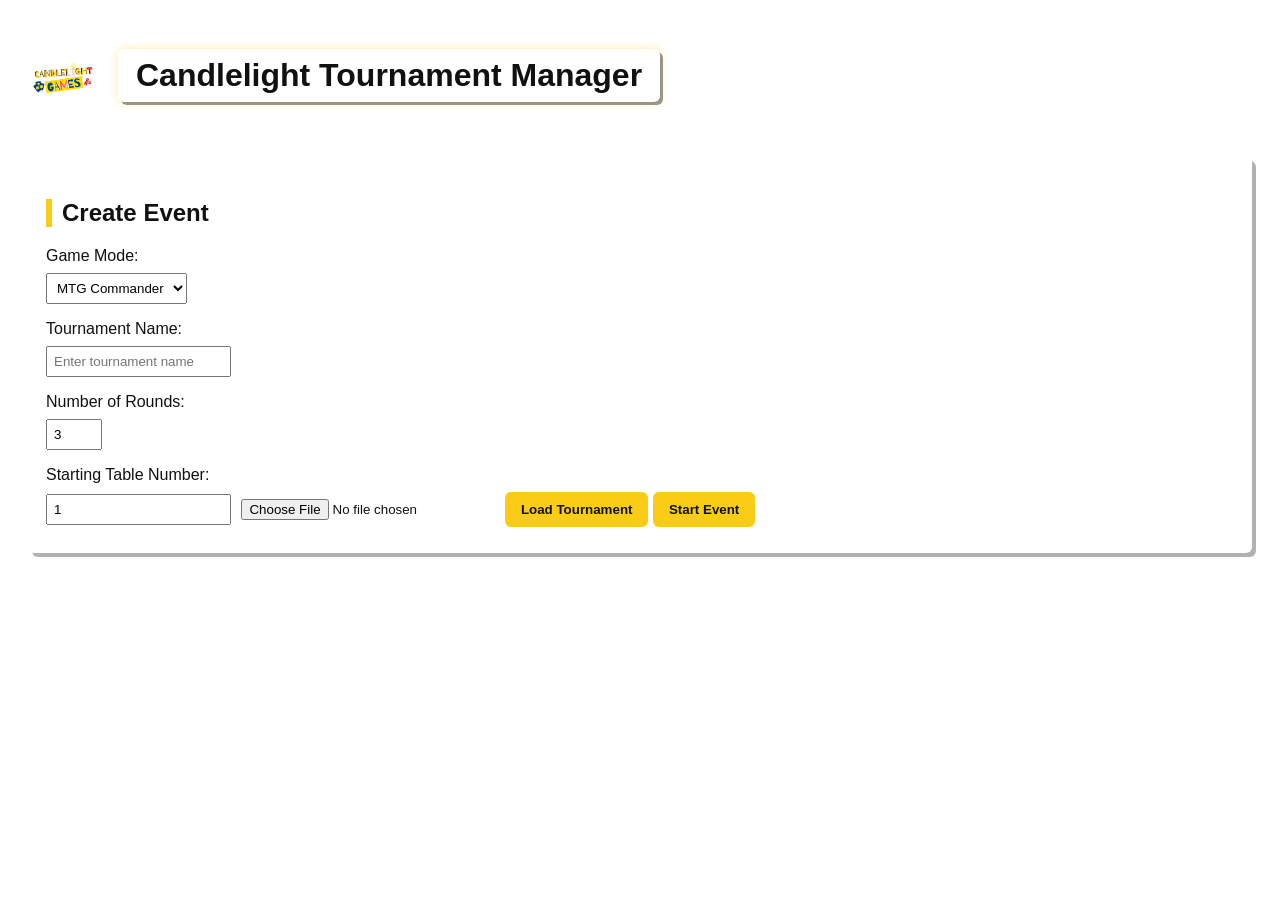
<file: index.html>
<!DOCTYPE html>
<html lang="en">
<head>
    <meta charset="UTF-8">
    <title>Candlelight Tournament Manager</title>
    <link rel="stylesheet" href="style.css">
    <link rel="icon" type="image/png" href="assets/logo.png">
</head>
<body>
    <header class="app-header">
        <img src="assets/logo.png" class="logo">
        <h1>Candlelight Tournament Manager</h1>
    </header>

    <div id="setup" class="panel">
        <h2>Create Event</h2>

        <label for="gameMode">Game Mode:</label>
        <select id="gameMode">
            <option value="MTG Commander">MTG Commander</option>
            <option value="Twin Suns">SWU Twin Suns</option>
        </select>
        
        <label for="tournamentName">Tournament Name:</label>
        <input type="text" id="tournamentName" placeholder="Enter tournament name">
        
        <label for="roundCount">Number of Rounds:</label>
        <input type="number" id="roundCount" value="3" min="1" max="10">

        <label for="startingTable">Starting Table Number:</label>
        <input type="number" id="startingTable" value="1" min="1">

        <input type="file" id="saveFile">
        <button onclick="importTournamentSave()">Load Tournament</button>

        <button onclick="createTournament()">Start Event</button>
    </div>

    <div id="registration" class="panel" style="display:none;">
        <h2>Player Registration</h2>

        <input
            type="text"
            id="playerName"
            placeholder="Enter player name"
            onkeydown="if(event.key === 'Enter') { event.preventDefault(); addPlayer(); }"
        >
        <input type="file" id="rosterFile" accept=".json,.csv">
        <button onclick="importRoster()">Import Melee Roster</button>
        <button type="button" onclick="addPlayer()">Add Player</button>

        <ul id="playerList"></ul>

        <button id="printRosterBtn" onclick="printRoster()">Print Roster</button>
        <button id="startTournamentBtn" onclick="confirmStartTournament()" style="display:none;">Start Tournament</button>
    </div>

    <div id="tournament" class="panel" style="display:none;">
        
        <div id="tournamentHeader" style="text-align: center; margin-bottom: 20px;">
            <h2 id="activeTournamentTitle" style="margin:0;"></h2>
            <h3 id="activeTournamentMode" style="margin:0; color:#555;"></h3>
        </div>

        <div id="fastResultControls" class="fast-result-controls">
            <label for="tournamentFastCode"><strong>Tournament Fast Result Codes</strong> (example: <code>231324</code> or tie <code>230000</code>)</label>
            <input
                id="tournamentFastCode"
                type="text"
                placeholder="Round+Pod+P1P2P3P4"
                onkeypress="if(event.key === 'Enter'){event.preventDefault(); applyTournamentFastCodes();}"
            >
            <button onclick="applyTournamentFastCodes()">Apply Fast Codes</button>
        </div>

        <div style="margin-bottom: 20px;">
            <button id="nextRoundButton" onclick="nextRound()" disabled>Generate Next Round</button>
            <button id="printStandingsButton" onclick="printFinalStandings()" style="display:none;">Print Final Standings</button>
            <select id="printMenu" onchange="handlePrintMenu()">
                <option value="">Print...</option>
                <option value="pairings">Round Pairings</option>
                <option value="slips">Match Slips</option>
                <option value="standings">Standings</option>
                <option value="roster">Roster</option>
            </select>
            <button onclick="saveTournament()">Save Tournament</button>
        </div>

        <div class="main-tabs">
            <button class="tab-button active-tab" onclick="openMainTab('roundTab')">Round</button>
            <button class="tab-button" onclick="openMainTab('playersTab')">Player Management</button>
            <button class="tab-button" onclick="openMainTab('standingsTab')">Standings</button>
        </div>

        <div id="roundTab" class="main-tab">
            <h2 id="roundHeader"></h2>
            <div id="roundTabs" class="round-tabs"></div>
            <div id="roundControls" class="round-controls"></div>
            
            <div style="margin-bottom: 15px; border-top: 1px solid #eee; padding-top: 10px;">
                <label for="roundStartingTable"><strong>Starting Table Number:</strong></label>
                <input type="number" id="roundStartingTable" min="1" onchange="updateStartingTable(this.value)" style="width: 60px;">
                <span style="font-size: 12px; color: #666; margin-left: 10px;">Updates table numbers below and on printouts</span>
            </div>

            <div id="pairings" style="display: grid; grid-template-columns: 1fr 1fr 1fr; gap: 20px; align-items: start;"></div>
        </div>

        <div id="playersTab" class="main-tab" style="display:none;">
            <h2>Player Management</h2>
            
            <div style="margin-bottom: 15px; border: 1px solid #ddd; padding: 10px; border-radius: 6px; background-color: #f9f9f9;">
                <h3 style="margin-top: 0;">Add Player Mid-Tournament</h3>
                <input type="text" id="midPlayerName" placeholder="Enter player name" onkeydown="if(event.key === 'Enter') { event.preventDefault(); addPlayerMidTournament(); }" style="margin-right: 10px;">
                <button onclick="addPlayerMidTournament()">Add Player</button>
                <p style="font-size: 12px; color: #666; margin-bottom: 0; margin-top: 5px;">Player will be added to the roster with 0 points and paired in the next generated round.</p>
            </div>

            <table id="playerManagementTable">
                <thead>
                    <tr>
                        <th>Name</th>
                        <th>Status</th>
                        <th>Actions</th>
                    </tr>
                </thead>
                <tbody></tbody>
            </table>
        </div>

        <div id="standingsTab" class="main-tab" style="text-align: center; width: 100%; display:none;">
            <h2>Standings</h2>
            <table id="standingsTable">
                <thead>
                    <tr>
                        <th>Name</th>
                        <th>Status</th>
                        <th>Match Points</th>
                        <th>OMW%</th>
                        <th id="gwpHeader">GW%</th> <th>OGW%</th>
                    </tr>
                </thead>
                <tbody></tbody>
            </table>
        </div>

    </div>

    <script src="script.js"></script>
</body>
</html>
</file>
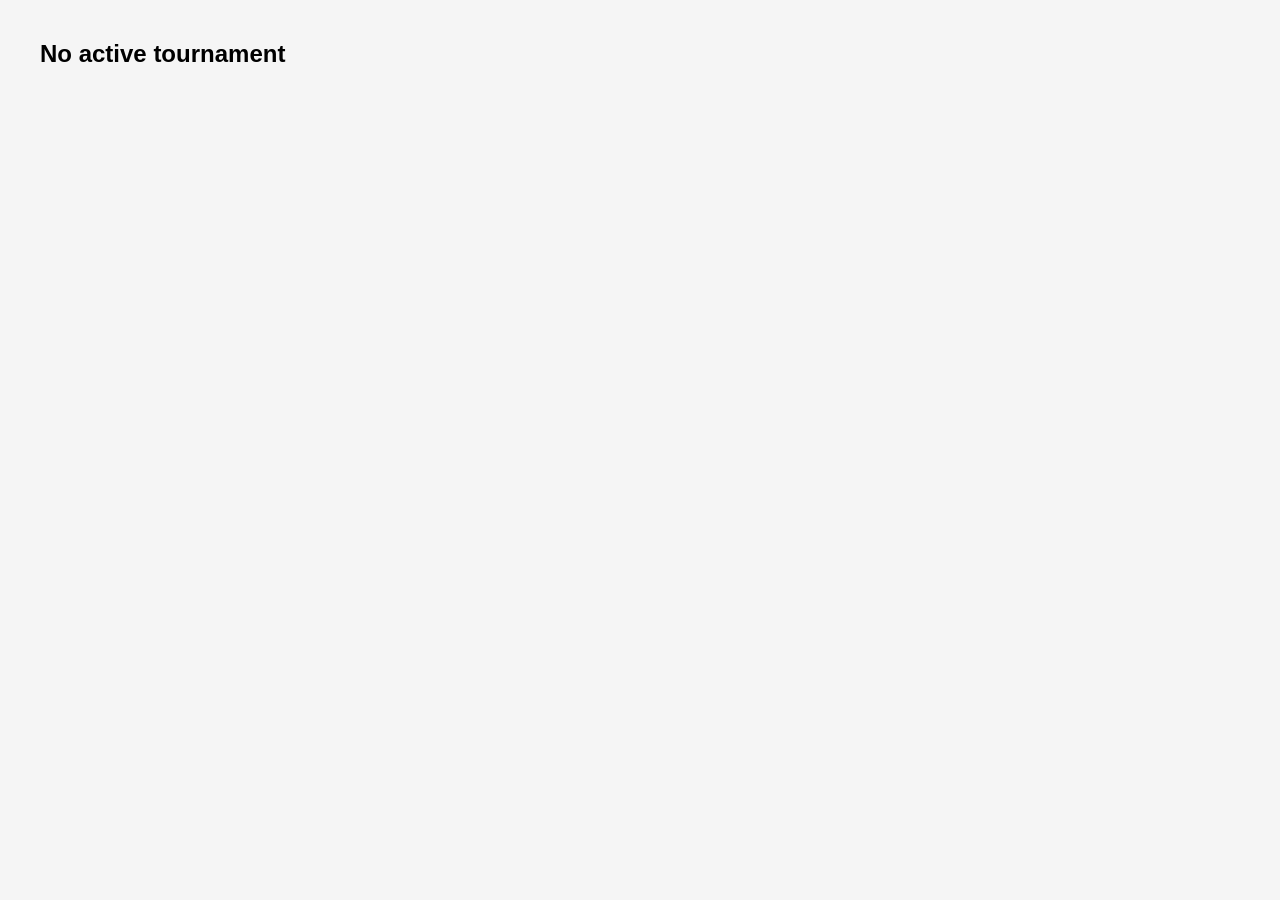
<file: player-portal.html>
<!DOCTYPE html>
<html>
<head>
<meta charset="UTF-8">
<title>Player Portal</title>

<style>

body{
font-family: Arial;
margin:40px;
background:#f5f5f5;
}

h1{
margin-bottom:10px;
}

.section{
background:white;
padding:20px;
margin-bottom:20px;
border-radius:8px;
box-shadow:0 2px 5px rgba(0,0,0,0.15);
}

table{
border-collapse:collapse;
width:100%;
}

th,td{
border:1px solid #ddd;
padding:8px;
text-align:center;
}

th{
background:#333;
color:white;
}

</style>
</head>

<body>

<h1 id="tournamentName"></h1>

<div class="section">
<h2>Current Round Pairings</h2>
<div id="pairings"></div>
</div>

<div class="section">
<h2>Standings</h2>
<div id="standings"></div>
</div>

<script>

function loadTournament(){

const data = localStorage.getItem("tournamentState");

if(!data){
document.body.innerHTML="<h2>No active tournament</h2>";
return;
}

const tournament = JSON.parse(data);

document.getElementById("tournamentName").innerText = tournament.name;

renderPairings(tournament);
renderStandings(tournament);

}

function renderPairings(tournament){

const container = document.getElementById("pairings");

if(tournament.rounds.length===0){
container.innerHTML="No rounds yet";
return;
}

const round = tournament.rounds[tournament.rounds.length-1];

let html = "<table>";
html += "<tr><th>Pod</th><th>Players</th></tr>";

round.pods.forEach((pod,i)=>{

const players = pod.players.map(id=>{
const p = tournament.players.find(pl=>pl.id===id);
return p ? p.name : "";
}).join(", ");

html += `<tr>
<td>${i+1}</td>
<td>${players}</td>
</tr>`;

});

html+="</table>";

container.innerHTML = html;

}

function renderStandings(tournament){

const container = document.getElementById("standings");

const players = [...tournament.players];

players.sort((a,b)=>b.matchPoints-a.matchPoints);

let html="<table>";
html+="<tr><th>Rank</th><th>Name</th><th>Match Points</th></tr>";

players.forEach((p,i)=>{
html+=`<tr>
<td>${i+1}</td>
<td>${p.name}</td>
<td>${p.matchPoints}</td>
</tr>`;
});

html+="</table>";

container.innerHTML=html;

}

loadTournament();

setInterval(loadTournament,3000);

</script>

</body>
</html>
</file>
<file: style.css>
h1 {
  margin-bottom: 30px;
}

h2 {
  margin-top: 24px;
}

label {
  display: block;
  margin-top: 8px;
}

input, select, button {
  margin: 8px 0;
  padding: 6px;
}

button {
  cursor: pointer;
}


#playerList {
  list-style: none;
  padding-left: 0;
}

.registration-player-item {
  display: flex;
  justify-content: space-between;
  align-items: center;
  background: #fff;
  border: 1px solid #ddd;
  border-radius: 6px;
  padding: 6px 10px;
  margin-bottom: 6px;
}

.registration-player-actions {
  display: flex;
  gap: 6px;
}

.icon-button {
  min-width: 28px;
  padding: 4px 6px;
}

.icon-button.danger {
  color: #a30000;
}

.muted-text {
  color: #666;
  margin-top: -6px;
}

.round-tabs {
  display: flex;
  flex-wrap: wrap;
  gap: 8px;
  margin-bottom: 10px;
}

.tab-button {
  border: none;
  background: var(--candle-yellow);
  padding: 6px 12px;
  border-radius: 6px;
  font-weight: bold;
}

.active-tab {
  background: var(--candle-blue);
  color: white;
}

.round-controls {
  display: flex;
  flex-wrap: wrap;
  gap: 8px;
  margin-bottom: 12px;
}


.fast-result-controls {
  margin-bottom: 12px;
  background: #f8f8ff;
  border: 1px dashed #b8b8d8;
  padding: 8px;
}

.fast-result-controls label {
  margin-top: 0;
}

.fast-result-controls input {
  min-width: 320px;
}

#pairings {
  margin-bottom: 16px;
}

.pod-card {
  background:
    radial-gradient(circle at top, rgba(255,255,255,0.9), rgba(240,240,240,0.9)),;
  background-size: cover;

  border: 3px solid var(--candle-yellow);
  border-radius: 12px;

  padding: 16px;
  margin-bottom: 16px;

  box-shadow:
    0 6px 14px rgba(0,0,0,0.4),
    inset 0 0 8px rgba(0,0,0,0.25);
}

.pod-actions {
  display: flex;
  flex-wrap: wrap;
  gap: 8px;
}

.pod-rank-table {
  margin-top: 10px;
}

.pod-rank-table th,
.pod-rank-table td {
  text-align: left;
}


.pod-status {
  color: #2f6f2f;
  font-weight: bold;
  margin-top: 8px;
}

.player-action-row {
  display: flex;
  flex-wrap: wrap;
  align-items: center;
  gap: 8px;
}

table {
  background: white;
  border-collapse: collapse;
  width: 100%;
}

th {
  background: var(--candle-blue);
  color: white;
  padding: 8px;
}

td {
  padding: 6px;
  border-bottom: 1px solid #ddd;
}

:root {
  --candle-yellow: #facc15;
  --candle-blue: #1e40af;
  --candle-red: #ef4444;
  --wood-dark: #2b1a10;
  --wood-light: #4b2e1d;
}

body {
  font-family: "Segoe UI", Arial, sans-serif;
  background: url("assets/wood.png");
  background-size: cover;
  color: #111;
  padding: 20px;
}

.panel {
  background: #fff;
  padding: 18px;
  border-radius: 6px;
  box-shadow: 4px 4px 0 rgba(0,0,0,0.3);
}

button {
  background: var(--candle-yellow);
  color: #111;
  border: none;
  padding: 10px 16px;
  border-radius: 6px;
  font-weight: bold;
  cursor: pointer;
}

button:hover {
  background: #eab308;
}

.secondary-button {
  background: var(--candle-blue);
  color: white;
}

.danger-button {
  background: var(--candle-red);
  color: white;
}

.app-header {
  display: flex;
  align-items: center;
  gap: 20px;
  margin-bottom: 25px;
}

.logo {
  height: 70px;
}

.app-header h1 {
  background: white;
  padding: 8px 18px;
  border-radius: 6px;
  box-shadow:
    3px 3px 0 rgba(0,0,0,0.4),
    0 0 10px rgba(250,204,21,0.4);
}

table {
  background: white;
  border-collapse: collapse;
  width: 100%;
}

th {
  background: var(--candle-blue);
  color: white;
  padding: 8px;
}

td {
  padding: 6px;
  border-bottom: 1px solid #ddd;
}

h2 {
  border-left: 6px solid var(--candle-yellow);
  padding-left: 10px;
}

.round-layout {
  display: grid;
  grid-template-columns: 1fr 1fr;
  gap: 18px;
  margin-bottom: 20px;
}

.round-left {
  display: flex;
  flex-direction: column;
  gap: 12px;
}

.round-right {
  display: flex;
  flex-direction: column;
  gap: 12px;
}

#printMenu {
    background: var(--candle-yellow);
    color: #111;
    border: none;
    padding: 10px 16px;
    border-radius: 6px;
    font-weight: bold;
    cursor: pointer;
    font-family: inherit;
    font-size: 14px;
    appearance: none;
    -webkit-appearance: none;
    text-align: center;
}

#printMenu:hover {
    background: #eab308;
}
</file>
